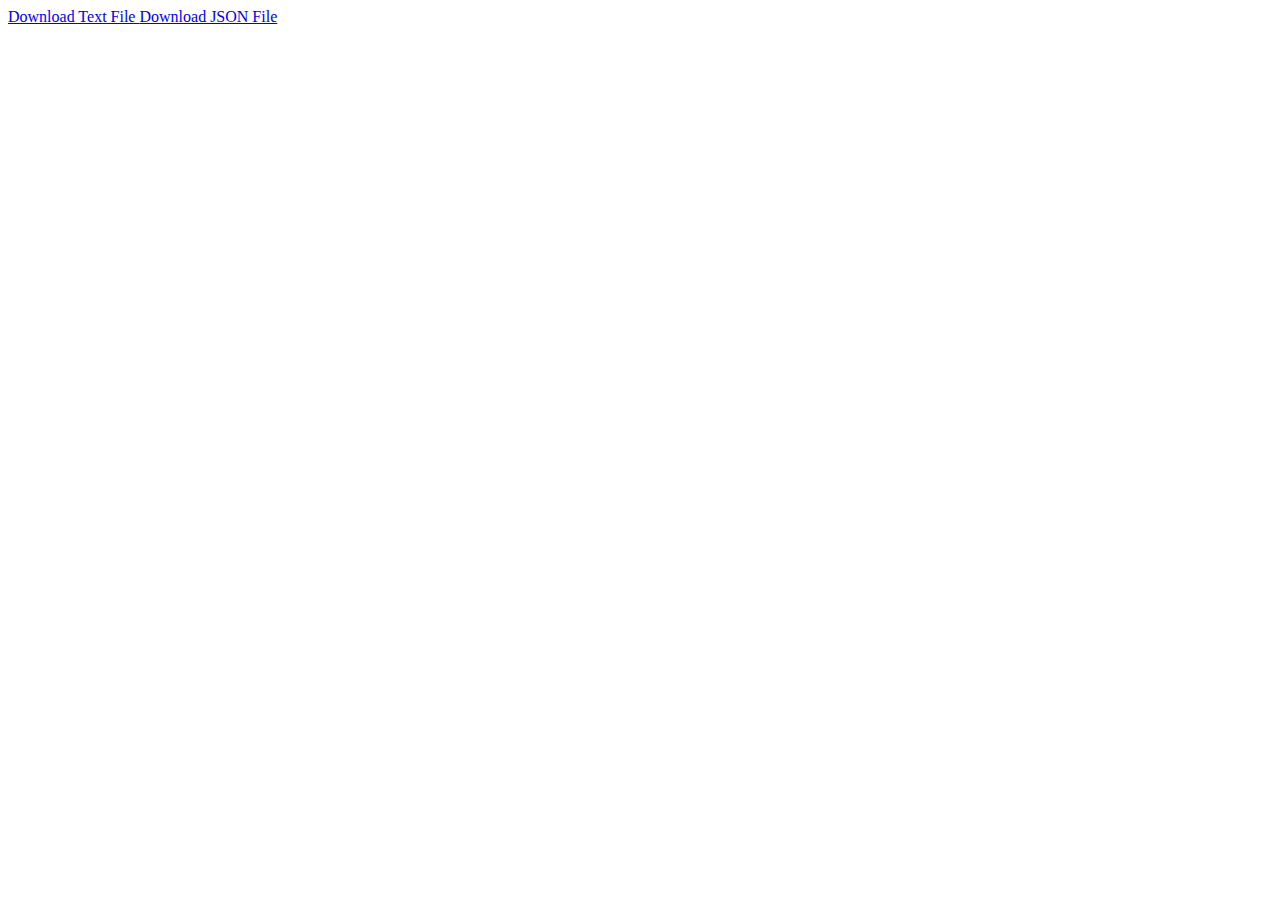
<file: index.html>
<head>

    <title> Download Test </title>

</head>
<body>


    <div id="header">
      <a id="TextDownload"> Download Text File </a>
      <a id="JSONdownload"> Download JSON File</a>
    </div>

    <script id="content" type="text/plain">
        Hello World!
    </script>

    <script>

        window.onload = function(){
            document.getElementById("TextDownload").href = "data:text/plain; charset=utf-16," + document.getElementById("content").text;
            document.getElementById("TextDownload").download = "test.txt";

            var obj = new Float32Array([1,2,3,4,40,30,20,10]);

            document.getElementById("JSONdownload").href = "data:text/json; charset=utf-16," + encodeURIComponent(JSON.stringify(obj));
            document.getElementById("JSONdownload").download = "test.json";
            document.getElementById("JSONdownload").click();
        }

    </script>

</body>
</file>
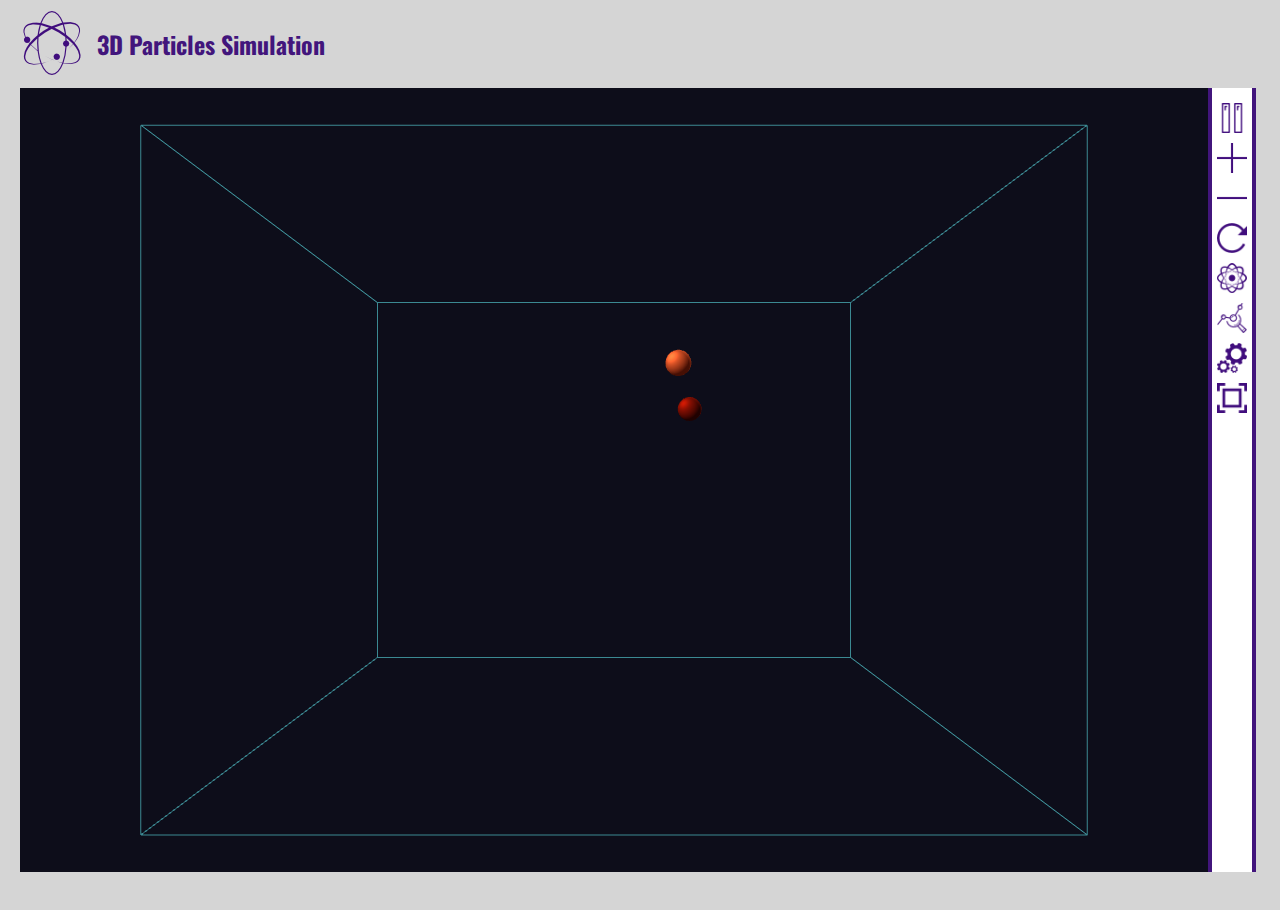
<file: JSCompute/index.html>
<head>

    <title> Particles Simulation 3D </title>

    <link href='https://fonts.googleapis.com/css?family=Oswald:400,700,300' rel='stylesheet' type='text/css'>
    <link href='style.css' rel='stylesheet' type="text/css">

</head>

<body>

  <meta id="viewport" name="viewport" content="initial-scale=1.0 user-scalable=0 minimum-scale=1.0 maximum-scale=1.0" />

    <div id="header">
      <img id="logo" src="../imgs/logo.png">
      <h1> 3D Particles Simulation</h1>
    </div>

    <div id="container">

        <canvas id="screen" width="600" height="600">
        </canvas>

        <div id="menu">
            <img id="pause" class="icon" src="../imgs/pause.png"><br>
            <img id="add" class="icon" src="../imgs/add.png"><br>
            <img id="remove" class="icon" src="../imgs/remove.png"><br>
            <img id="restart" class="icon" src="../imgs/restart.png"><br>
            <div>
              <div id="specs">
                <div>
                  <h2> Physics Settings </h2>
                  <img id="pinSpecs" src="../imgs/pin.png"><br>
                  <br>

                  Gravity (pixels/step<sup>2</sup>):
                  <input id="gravityInput" type="text" name="gravity" width="100px">
                  <br>

                  Friction (kg/step):
                  <input id="frictionInput" type="text" name="friction" width="100px">
                  <br>

                  Interaction 1:
                  <br>
                  <textarea id="interactCode1" cols="30" rows="3"></textarea>
                  <br>
                  Interaction 2:
                  <br>
                  <textarea id="interactCode2" cols="30" rows="3"></textarea>
                  <br>
                </div>
              </div>
              <img id="phys" class="icon" src="../imgs/physics.png"><br>
            </div>
            <div>
              <div id="simulationInfo">
                <span id="status"><span id="time"></span><span id="particles"></span></span>
                <img id="pinSimuInfo" src="../imgs/pin.png"><br>
                <table id="particlesState" cellspacing="0"></table>
              </div>
              <img id="analysis" class="icon" src="../imgs/analysis.png"><br>
            </div>
            <div>
              <div id="settingsmenu">
                <div>
                  <button id="activeWalls">Active Walls</button>
                  <button id="activeEdges">Active Edges</button>
                </div>
              </div>
              <img id="settings" class="icon" src="../imgs/settings.png"><br>
            </div>
            <img id="goFull" class="icon" src="../imgs/fullS.png"><br>
        </div>
        <div id="side"></div>
    </div>

    <script src='FragmentShader.js'></script>
    <script src='VertexShader.js'></script>
    <script src='view.js'></script>
    <script src='particlesSimulation.js'></script>
    <script src="forces.js"></script>

</body>
</file>
<file: JSCompute/style.css>
<style>

  h1{font: 25px 'Oswald', sans-serif}

  html{
    margin: 0;
    padding: 0;
  }

  body {
      font: 12px 'Oswald', sans-serif;
      color: white;
      background-color: #d5d5d5;
      width: 100%;
      height: 100%;
      padding: 0;
      margin: 0;
      overflow: hidden;
  }

  @media screen and (max-height:414px) {
    body{ overflow: auto }
  }

  canvas{
    padding: 0;
    margin: 0;
    display: inline-block;
  }

  div#container{
    margin: 10px 20px;
    padding: 0px;
    border: 4px solid #42157c;
    border: none;
  }

  div#container:-webkit-full-screen,
  div#container:-moz-full-screen,
  {
    width: 100%;
    height: 100%;
    margin: 0;
    padding: 0;
  }

  div#header{
    margin: 10px 20px;
    padding: 0px;
  }

  .fixed{
    display: block;
  }

  #logo{ margin-bottom: -20; margin-right: 10 }

  #header h1{color: #42157c; text-align: center; display: inline-block}

  /* ############## MENU BAR STYLE ############### */
  #specs{
    display: none;
    position: absolute;
    width: 300;
    margin-top: -175px;
    padding: 0;
    background-color: rgba(40,40,40,0.7);
  }
  div#specs div{
    margin: 10px;
  }

  #settingsmenu{
    display: none;
    position: absolute;
    width: 300;
    margin-top: -255px;
    padding: 0;
    background-color: rgba(40,40,40,0.7);
  }

  #simulationInfo{
    display: none;
    position: absolute;
    margin: 0;
    padding:0;
    margin-top: -215px;
    background-color: rgba(40,40,40,0.4);
  }

  #menu{
    /* DO NOT CHANGE */
    display: inline-block;
    position: absolute;
    width: 40;
    padding: 0;
    margin: 0;

    /* CHANGE */
    border-right: 4px solid #42157c;
    border-left: 4px solid #42157c;
    background-color: white;
  }

  #side{
    display: inline-block;
    position: absolute;
    margin: 0;
    padding: 0;
    margin-left: 41;
    width: 2;
  }

  /* ############## ICONS STYLE ############### */
  .icon{
    height:30px;
    width:auto;
    margin-left: 5px;
    margin-bottom: 10px;
  }

  #pause{ margin-top: 15px}

  #specs h2{display: inline-block}

  #pinSpecs {
    display: block;
    position: absolute;
    right: 0;
    top: 0;
    margin-top: 15px;
    margin-right: 10px;
  }

  #pinSimuInfo {
    display: block;
    position: absolute;
    right: 0;
    top: 0;
    margin-top: 15px;
    margin-right: 10px;
  }

  table#particlesState{
    margin-left: 20px;
    margin-top: 0px;
    top: 0;
    padding: 0;
    display: inline-block
  }

  table#particlesState th{
    font-size: 13px;
    width: 70px;
    border-right: 2px solid grey;
    border-bottom: 2px solid #42157c;
  }

  #status{
    position: absolute;
    bottom: -30;
    margin-bottom: 5;
    margin-left: 5;
  }

  #time{ margin-right: 10}

  table#particlesState td{
    font-size: 12px;
    width: 70px;
    border-right: 2px solid grey;
    border-bottom: 1px solid grey;
    text-align: right;
  }

  table#particlesState td:first-of-type{ }
  table#particlesState td:last-of-type{border-right: none}
  table#particlesState th:last-of-type{border-right: none}

  /* ############## PHYS MENU STYLE ############### */
  button{ width: 70px; margin-left: 27px; margin-top: 30px}

  span{ display: inline-block; padding-bottom: 15px}

  span#thrust{ margin-top: 15px}

  input{ width: 70px }

  .hide{ display: none }

</style>
</file>
